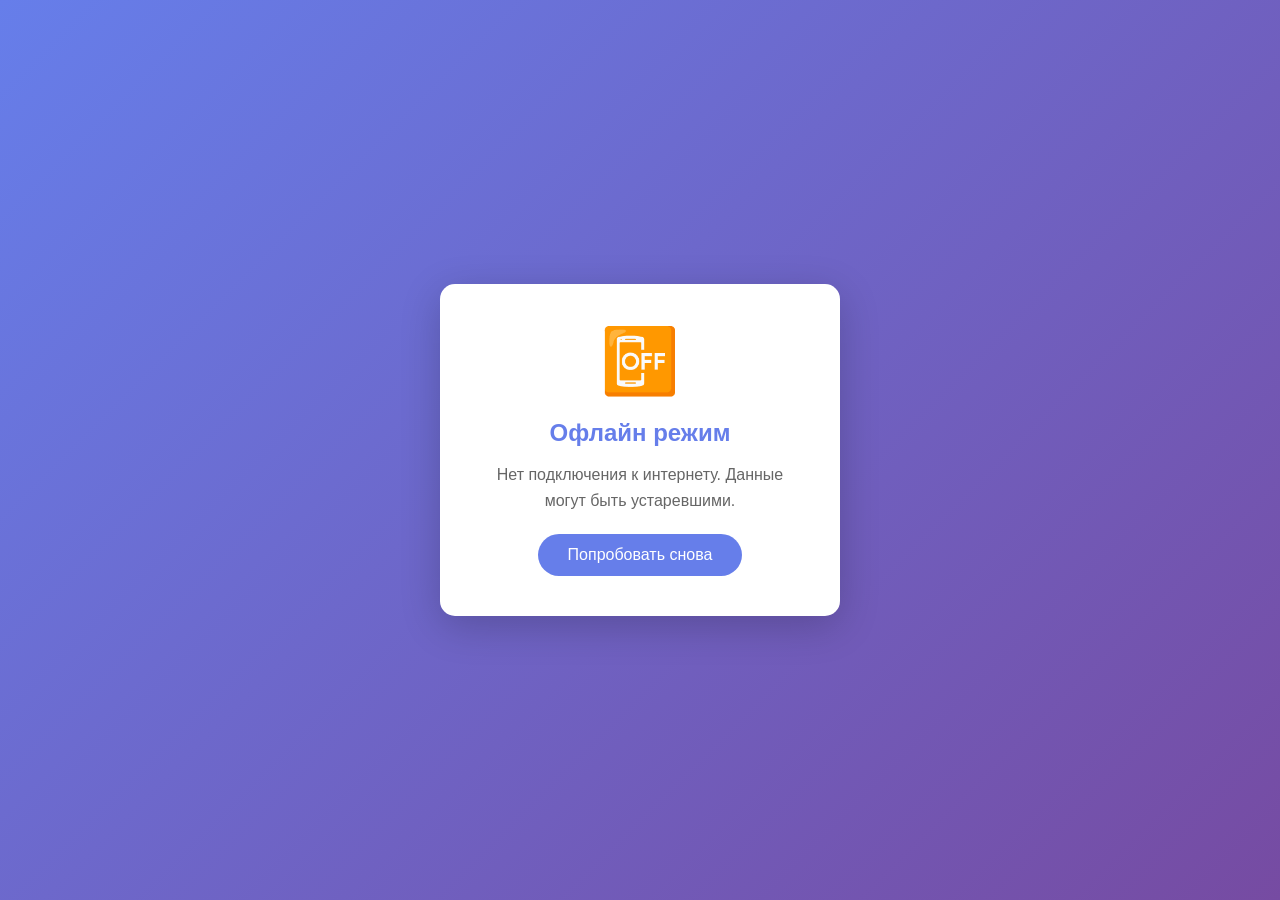
<file: offline.html>
<!DOCTYPE html>
<html lang="ru">
<head>
    <meta charset="UTF-8">
    <meta name="viewport" content="width=device-width, initial-scale=1.0">
    <title>Офлайн - MQTT Monitor</title>
    <style>
        * { margin: 0; padding: 0; box-sizing: border-box; }
        body {
            font-family: -apple-system, BlinkMacSystemFont, 'Segoe UI', Roboto, sans-serif;
            background: linear-gradient(135deg, #667eea 0%, #764ba2 100%);
            min-height: 100vh;
            display: flex;
            align-items: center;
            justify-content: center;
            color: #333;
        }
        .container {
            text-align: center;
            padding: 40px;
            background: white;
            border-radius: 15px;
            box-shadow: 0 10px 40px rgba(0,0,0,0.2);
            max-width: 400px;
        }
        .icon { font-size: 64px; margin-bottom: 20px; }
        h1 { color: #667eea; margin-bottom: 15px; font-size: 24px; }
        p { color: #666; margin-bottom: 20px; line-height: 1.6; }
        .btn {
            background: #667eea;
            color: white;
            border: none;
            padding: 12px 30px;
            border-radius: 25px;
            font-size: 16px;
            cursor: pointer;
            text-decoration: none;
            display: inline-block;
        }
        .btn:hover { background: #5a67d8; }
    </style>
</head>
<body>
    <div class="container">
        <div class="icon">📴</div>
        <h1>Офлайн режим</h1>
        <p>Нет подключения к интернету. Данные могут быть устаревшими.</p>
        <a href="/mqmon/" class="btn">Попробовать снова</a>
    </div>
</body>
</html>
</file>
